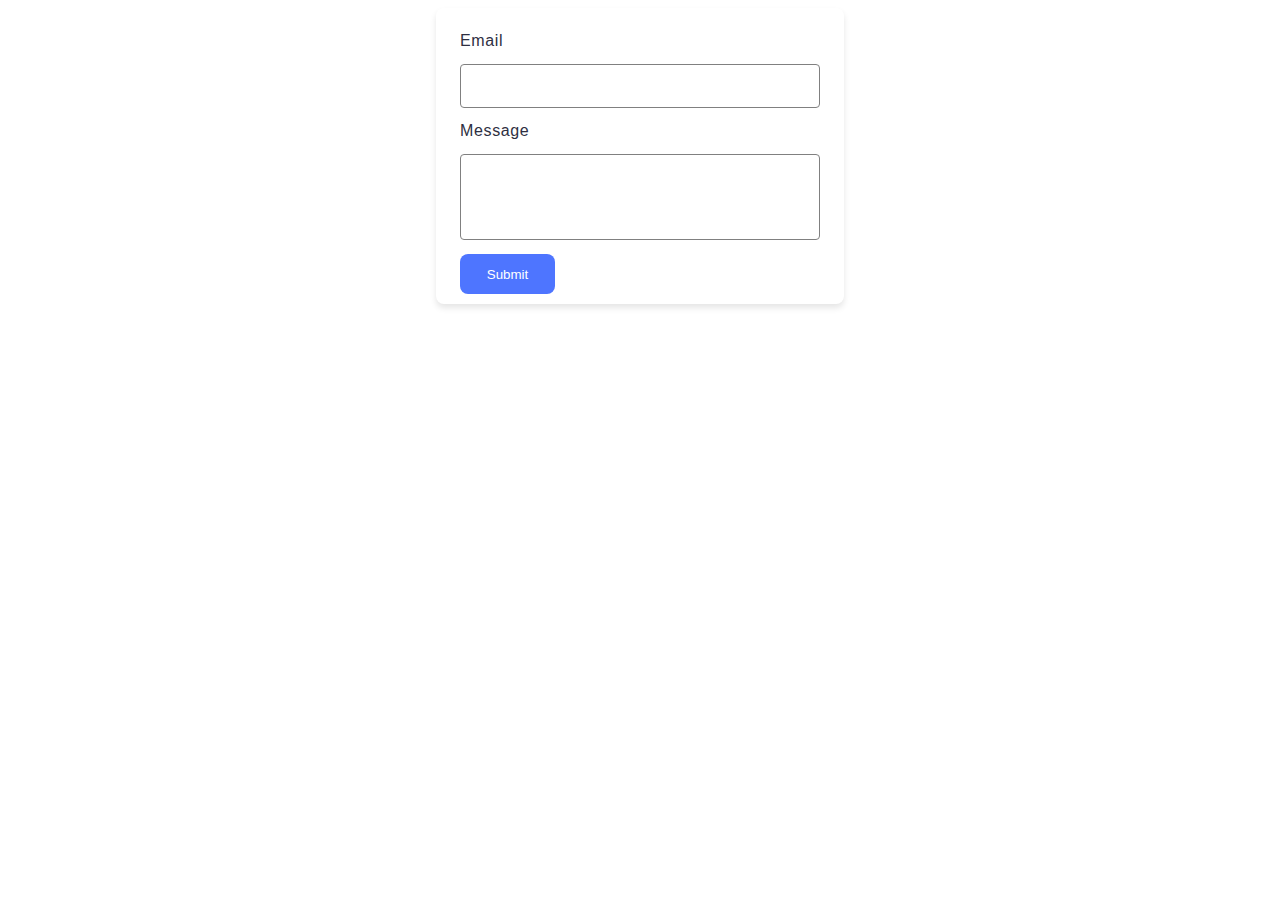
<file: src/2-form.html>
<!DOCTYPE html>
<html lang="en">
<head>
    <meta charset="UTF-8">
    <meta name="viewport" content="width=device-width, initial-scale=1.0">
    <title>Document</title>
    <link rel="stylesheet" href="./css/styles.css" />
</head>
<body>
    <form class="feedback-form" autocomplete="off">
        <label>
            Email
            <input type="email" name="email" autofocus />
        </label>
        <label>
            Message
            <textarea name="message" rows="8"></textarea>
        </label>
        <button type="submit">Submit</button>
    </form>

    <script type="module" src="./js/2-form.js"></script>
</body>
</html>
</file>
<file: src/css/styles.css>
.gallery {
  display: flex;
  flex-wrap: wrap;
  list-style: none;
  justify-content: center;
  margin-left: auto;
  margin-right: auto;
  gap: 24px;
  width: 1128px;
  height: 648px;
  padding-left: 0;
  
}

.gallery-item {
  width: calc((100% - 48px) / 3);
}

.gallery-image {
  width: 360px;
  height: 200px;
  transition: transform 250ms cubic-bezier(0.4, 0, 0.2, 1);
}

.gallery-image:hover {
  transform: scale(1.05);
}

body {
  padding-right: 0 !important;
  font-family: 'Montserrat', sans-serif;
}


.feedback-form label {
  display: grid;
  margin-bottom: 14px;
}

.feedback-form input {
  border: 1px solid #808080;
  border-radius: 4px;
  outline: none;
  margin-top: 14px;
  height: 40px;
}

.feedback-form input:hover {
  border-color:#000;
}

.feedback-form input:active {
  border-color: #808080;
}

.feedback-form textarea {
  border: 1px solid #808080;
  border-radius: 4px;
  resize: none;
  outline: none;
  
  margin-top: 14px;
  height: 80px;
}



.feedback-form button {
  color: #fff;
  font-weight: 500;
  background-color: #4e75ff;
  border-radius: 8px;
  border: none;
  padding: 8px 16px;
  width: 95px;
  height: 40px;
}

.feedback-form button:hover {
  background-color: #6c8cff;
}


.feedback-form {
  
  margin-left: auto;
  margin-right: auto;
  background-color: #ffffff;
  letter-spacing: 0.04em;
  color: #2e2f42;

  border-radius: 8px;
  box-shadow: 0 4px 6px rgba(0, 0, 0, 0.1);
  width: 100%;
  max-width: 408px;
  box-sizing: border-box;
  height: 296px;
  padding: 24px;
}
</file>
